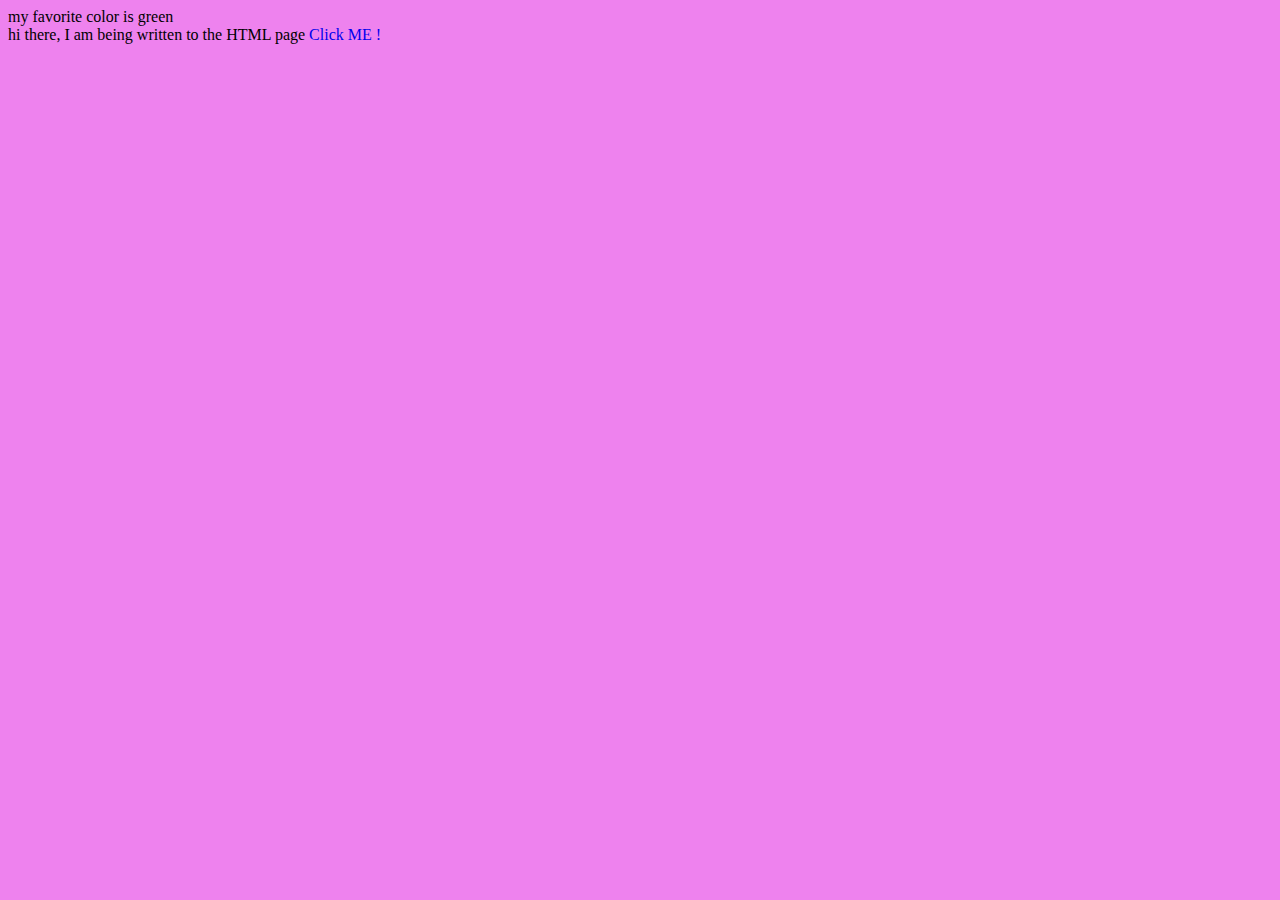
<file: practice/Index.html>
<html>
<title>Week 8</title>
<style>
  body{background-color: violet;  }
  
</style>
<head>
    <script> 
    console.log("I am a ghost in your computer!");
    function displayfavoritecolor()
    {
        var favoritecolor = " green";
        document.getElementById("big").innerHTML = "my favorite color is" + favoritecolor;
    }
    </script>
</head>
<body onload="displayfavoritecolor()">
<span id="big">Hello there</span>
<br>
hi there,
</body>
<script>
    document.write("I am being written to the HTML page");
    </script> 
<a href="nextpage.html" style="text-decoration:none" target="_blank">Click ME !</a>
</html>
</file>
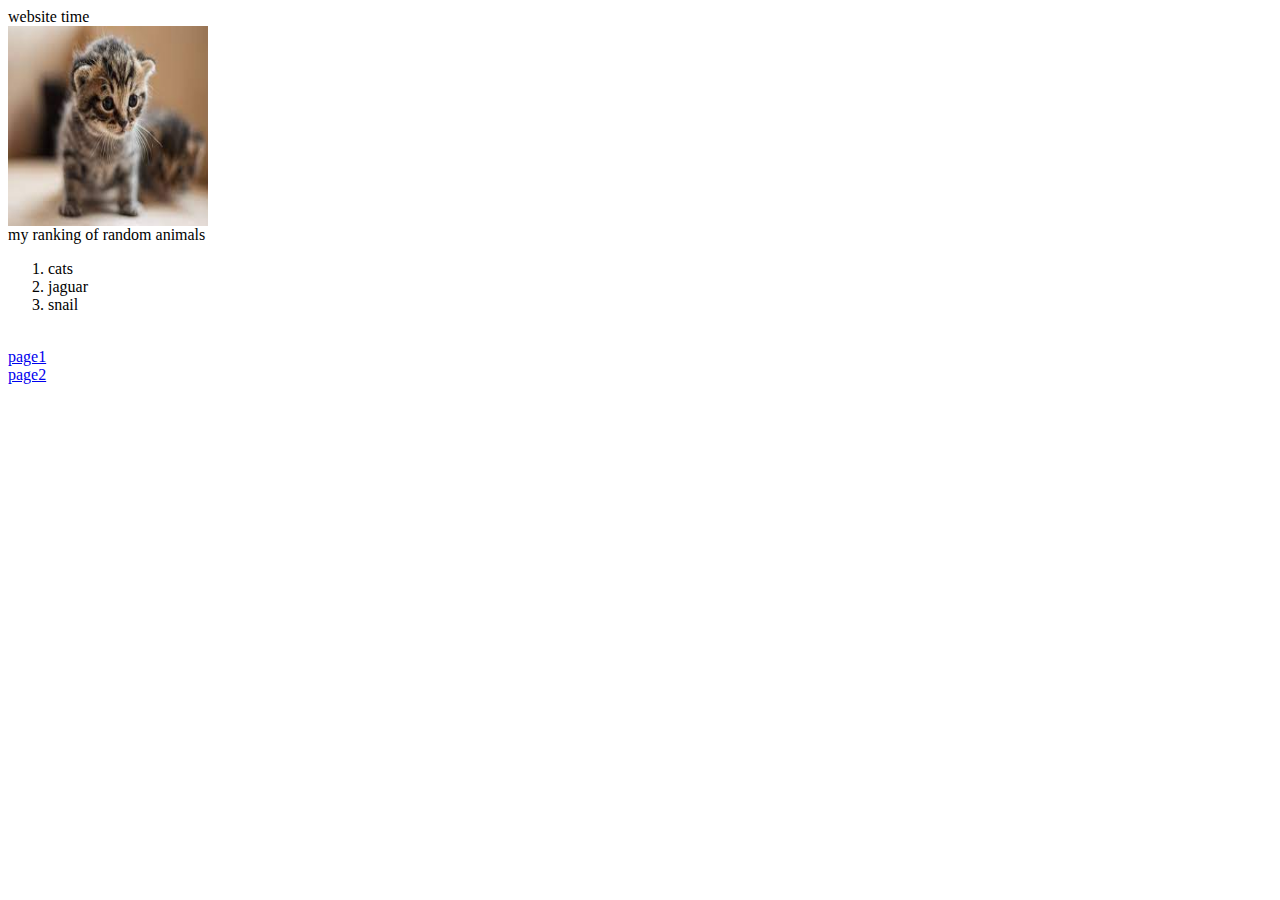
<file: week 6/index.html>
<html>
    <title>firstwebsite</title>
    <head></head>
    <body>
        website time
        <br>
        <img src="cat1.jpg" height='200' width='200'/>
        <br>
my ranking of random animals 
<ol>
    <li>cats</li>
    <li>jaguar</li>
    <li>snail</li>
</ol>
        <br>
        <a href="page1.html">page1</a>
        <br>
     <a href="page2.html">page2</a>
    </body>
   
</html>
</file>
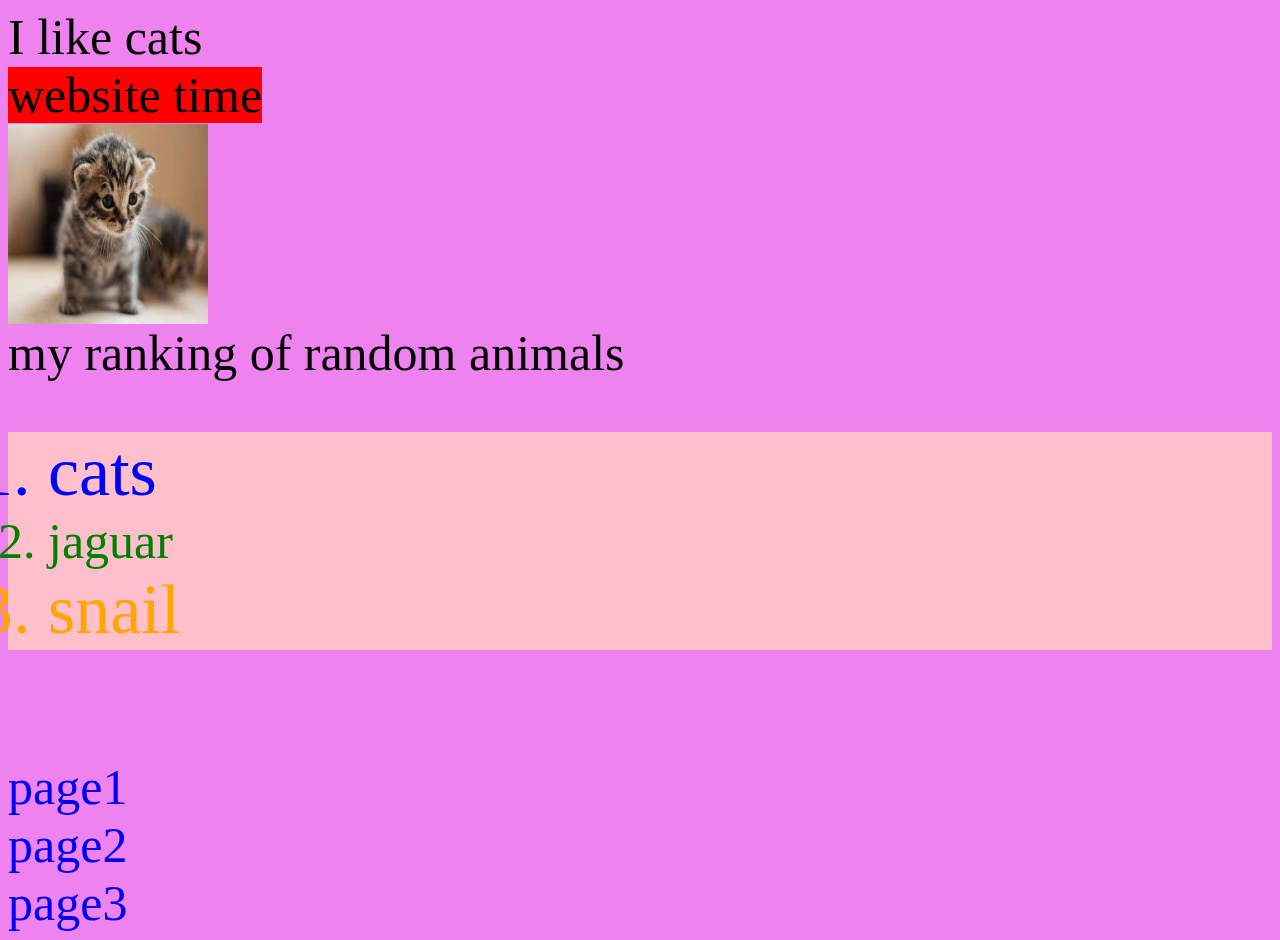
<file: Week 7/index.html>
<html>
    <title>firstwebsite</title>
    <style> 

        body{background-color: violet;
            font-size: 50px;
        }
        head{ 
            background-color: bisque;
        }
        ol{
            background-color:pink;
        }
    </style>
    <head>
    <link rel="stylesheet" type="text/css" href="mainstyle.css">
        I like cats
    </head>
    <br>
    <body>
      <span>website time</span>  
        <br>
        <img src="cat1.jpg" height='200' width='200'/>
        <br>
my ranking of random animals 
<ol>
    <li class="blue" id="big">cats</li>
    <li class="green" id="lil">jaguar</li>
    <li class="orange" id="big">snail</li>
</ol>
        <br>
        <a href="page1.html" style="text-decoration:none" target="_blank">page1</a>
        <br>
     <a href="page2.html" style="text-decoration:none" target="_blank">page2</a>
    <br>
    <a href="page3.html" style="text-decoration:none" target="_blank">page3</a>
    </body>
   
</html>
</file>
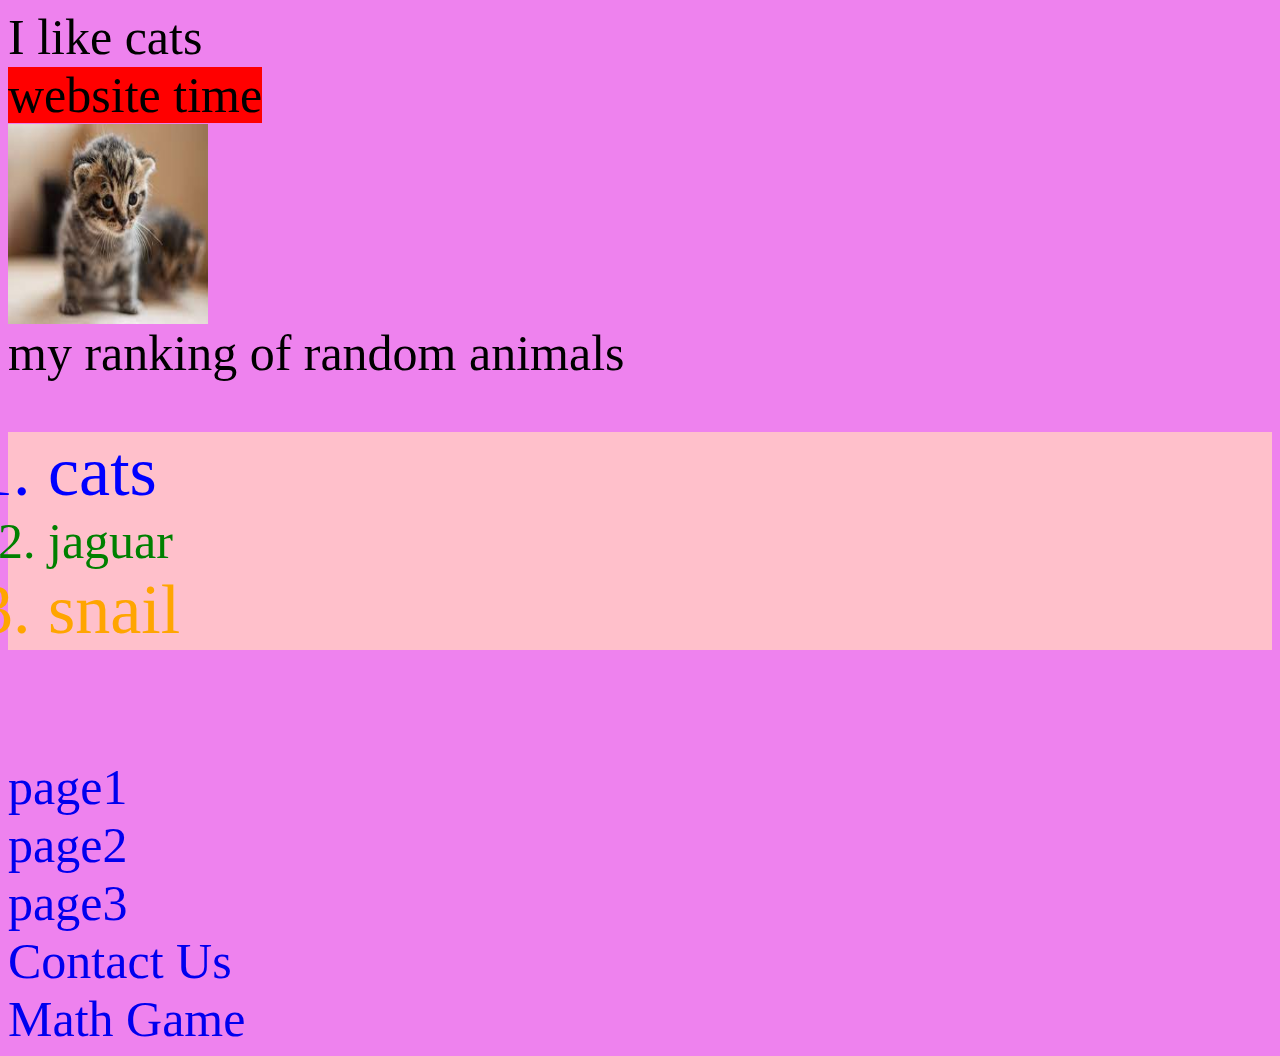
<file: Week 8/index.html>
<html>
    <title>firstwebsite</title>
    <style> 

        body{background-color: violet;
            font-size: 50px;
        }
        head{ 
            background-color: bisque;
        }
        ol{
            background-color:pink;
        }
    </style>
    <head>
    <link rel="stylesheet" type="text/css" href="mainstyle.css">
        I like cats
    </head>
    <br>
    <body>
      <span>website time</span>  
        <br>
        <img src="cat1.jpg" height='200' width='200'/>
        <br>
my ranking of random animals 
<ol>
    <li class="blue" id="big">cats</li>
    <li class="green" id="lil">jaguar</li>
    <li class="orange" id="big">snail</li>
</ol>
        <br>
        <a href="page1.html" style="text-decoration:none" target="_blank">page1</a>
        <br>
     <a href="page2.html" style="text-decoration:none" target="_blank">page2</a>
    <br>
    <a href="page3.html" style="text-decoration:none" target="_blank">page3</a>
    <br>
    <a href="contactus.html" style="text-decoration:none" target="_blank">Contact Us</a>
    <br>
    <a href="mathgame.html" style="text-decoration:none" target="_blank">Math Game</a>
</body>
   
</html>
</file>
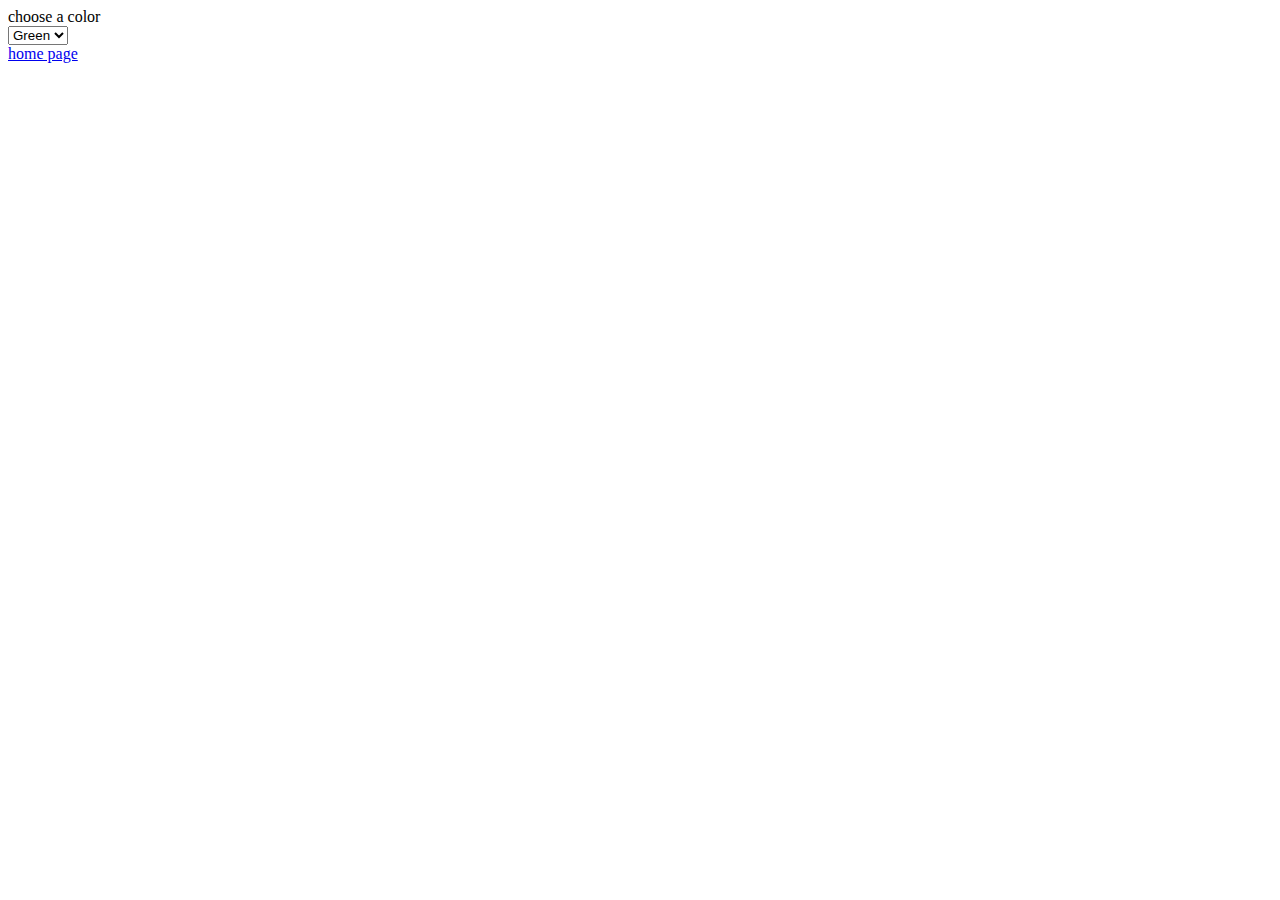
<file: week 6/page1.html>
<html>
    <title>page1</title>
    <head></head>
    <body>
        choose a color
        <br>
        <select>
            <option value="green">Green</option>
            <option value="blue">Blue</option>
        </select>
        <br>
        <a href="index.html">home page</a>
    </body>
</html>
</file>
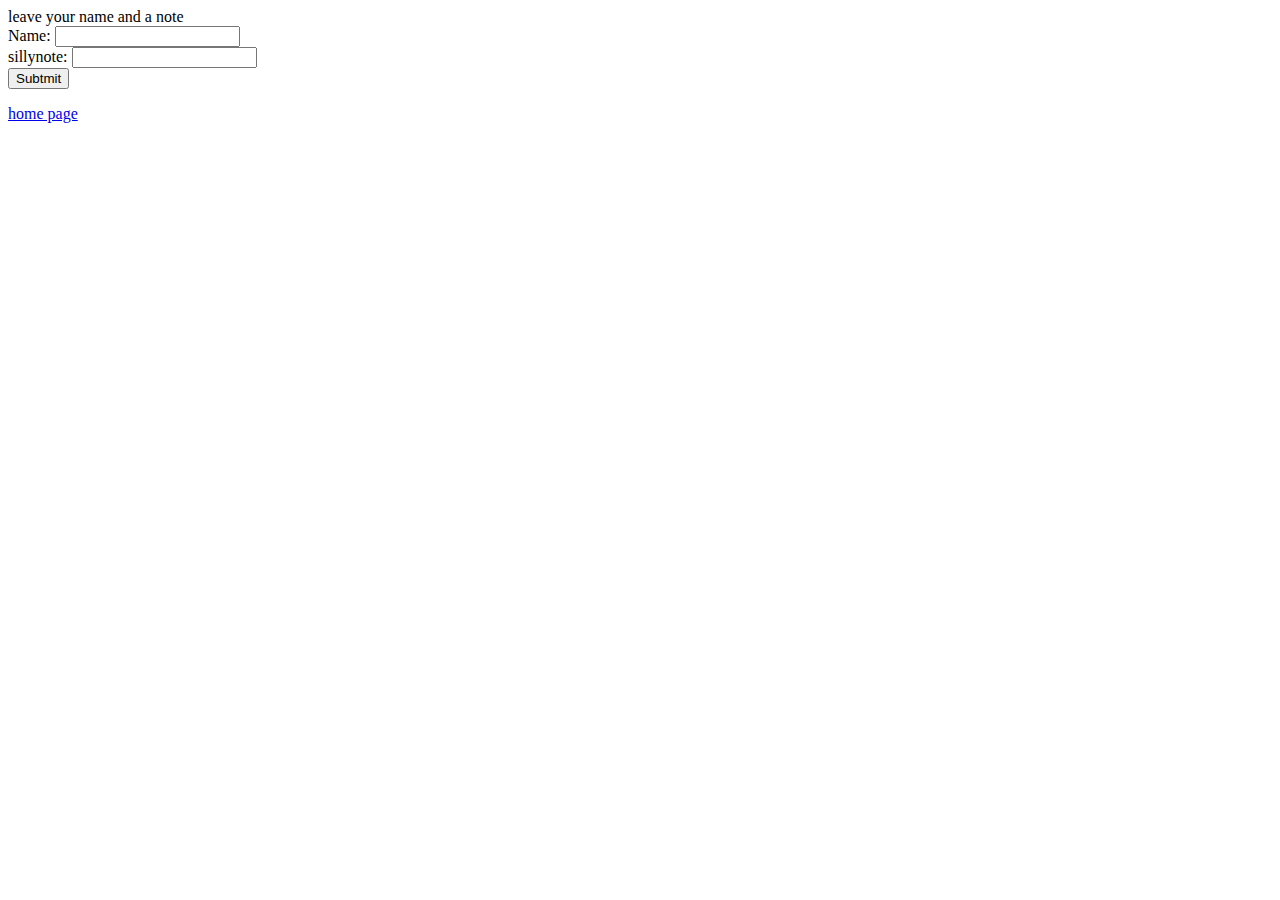
<file: week 6/page2.html>
<html>
    <title>page2</title>
    <head></head>
    <body>
        leave your name and a note
        <br>
        <form>
            Name: <input type="text "> <br>
            sillynote: <input type="text "> <br>
            <button type="button">Subtmit</button>
        </form>
        <a href="index.html">home page</a>
    </body>
</html>
</file>
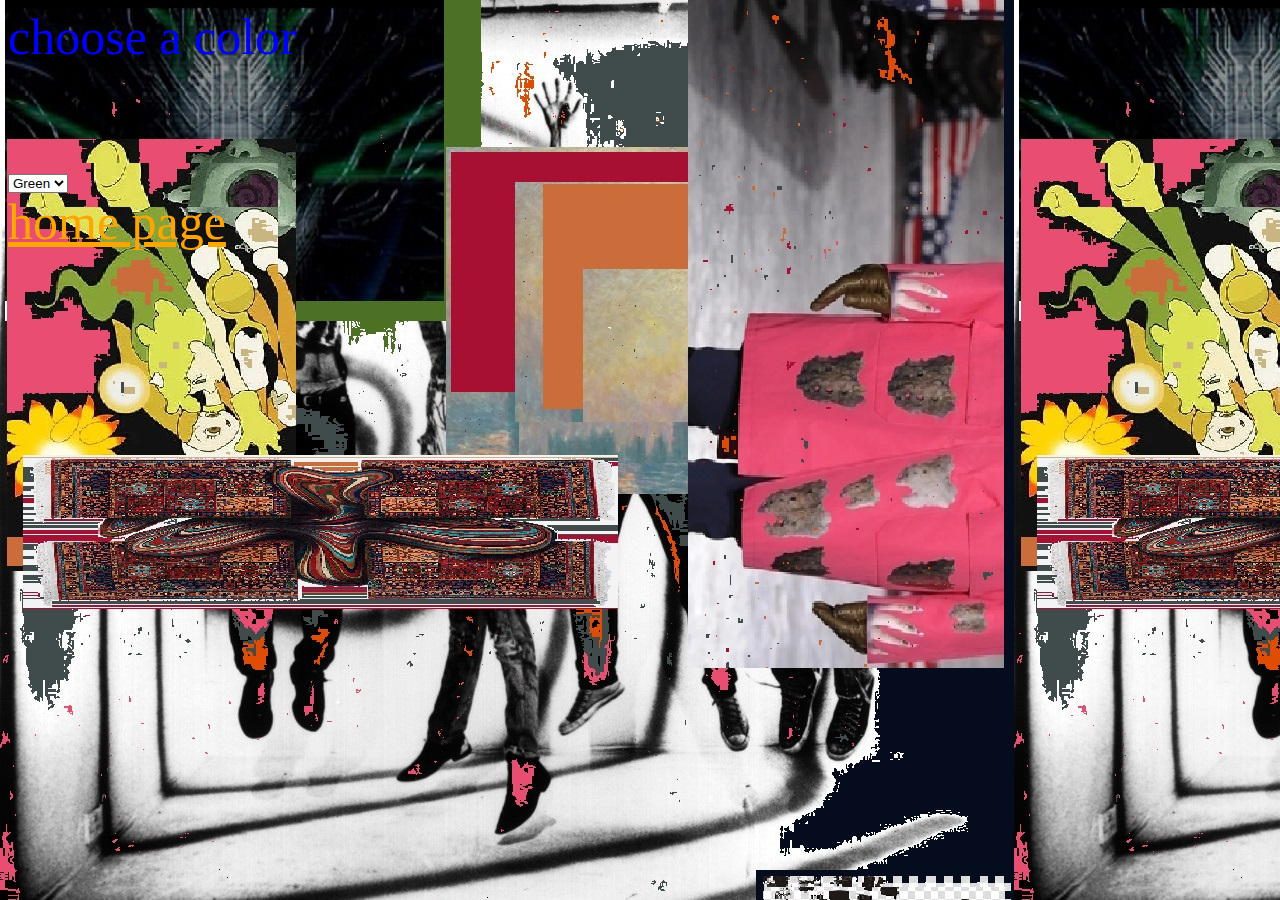
<file: Week 7/page1.html>
<html>
    <title>page1</title>
    <style> 

        body{
            background-image: url("whoareyouimage.jpg");
            font-size: 50px;
        }
    </style>
    <head><link rel="stylesheet" type="text/css" href="mainstyle.css"></head>
    <body>
        <p class="blue">choose a color</p>
        <br>
        <select>
            <option value="green">Green</option>
            <option value="blue">Blue</option>
        </select>
        <br>
        <a class="orange" href="index.html">home page</a>
    </body>
</html>
</file>
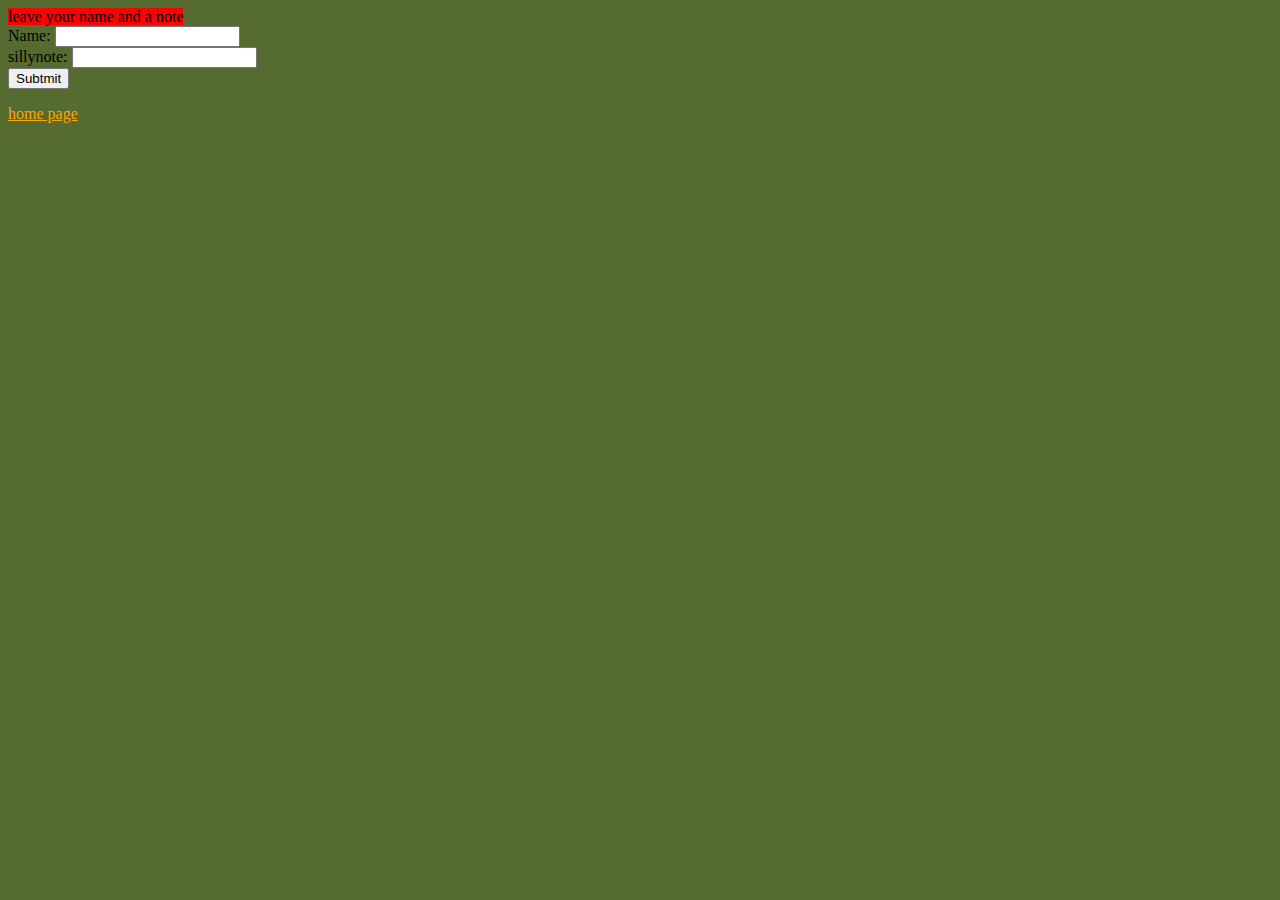
<file: Week 7/page2.html>
<html>
    <title>page2</title>
    <style> 

        body{
            background-color:darkolivegreen;
        }
    </style>
    <head><link rel="stylesheet" type="text/css" href="mainstyle.css">
    </head>
    <body>
       <span> leave your name and a note </span>
        <br>
        <form>
            Name: <input type="text "> <br>
            sillynote: <input type="text "> <br>
            <button type="button">Subtmit</button>
        </form>
        <a class="orange" href="index.html">home page</a>
    </body>
</html>
</file>
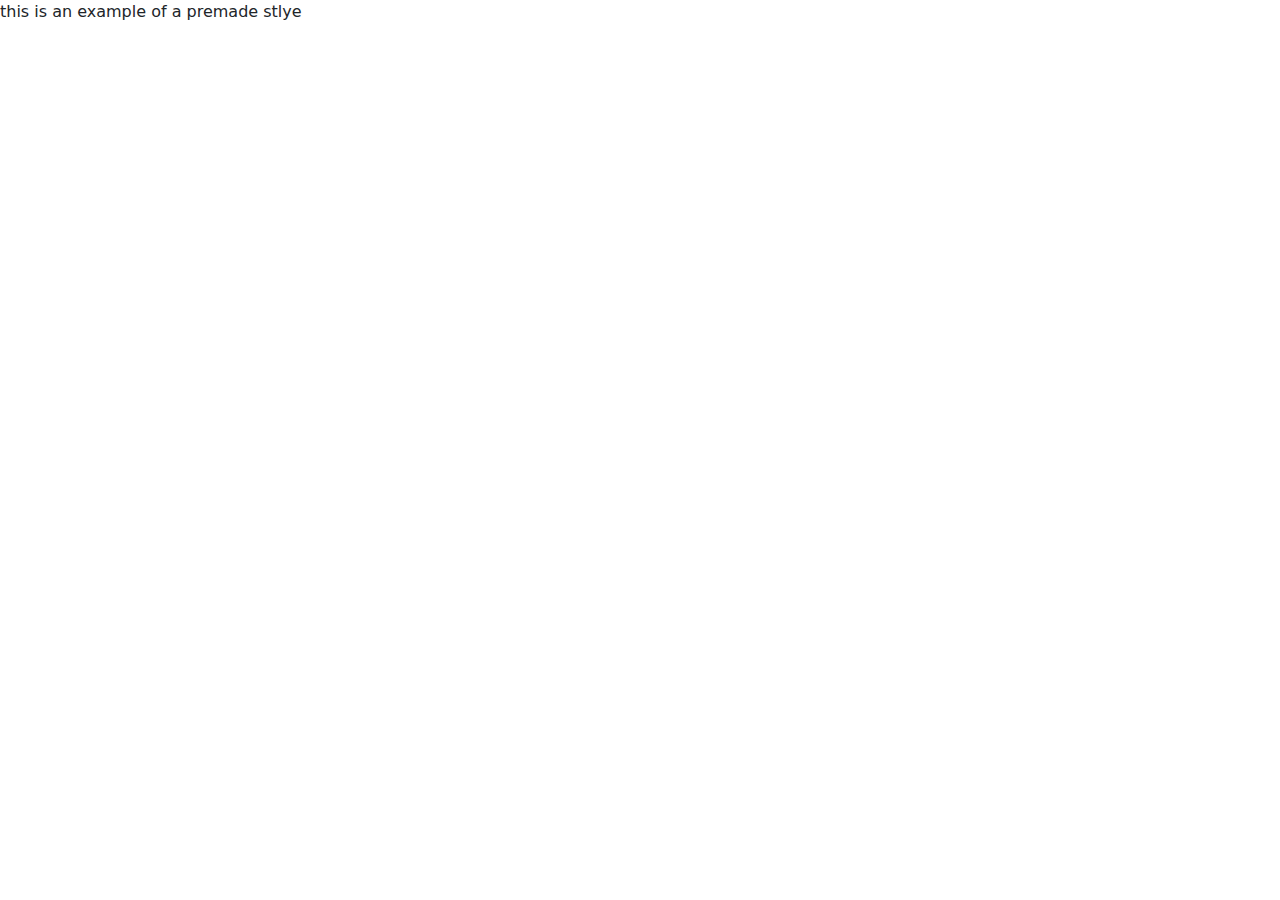
<file: Week 7/page3.html>
<html>
    <title>page3</title>
    <head>
        <link href="https://cdn.jsdelivr.net/npm/bootstrap@5.3.3/dist/css/bootstrap.min.css" rel="stylesheet" integrity="sha384-QWTKZyjpPEjISv5WaRU9OFeRpok6YctnYmDr5pNlyT2bRjXh0JMhjY6hW+ALEwIH" crossorigin="anonymous">
    </head>
    <body><p>this is an example of a premade stlye</p></body>
</html>
</file>
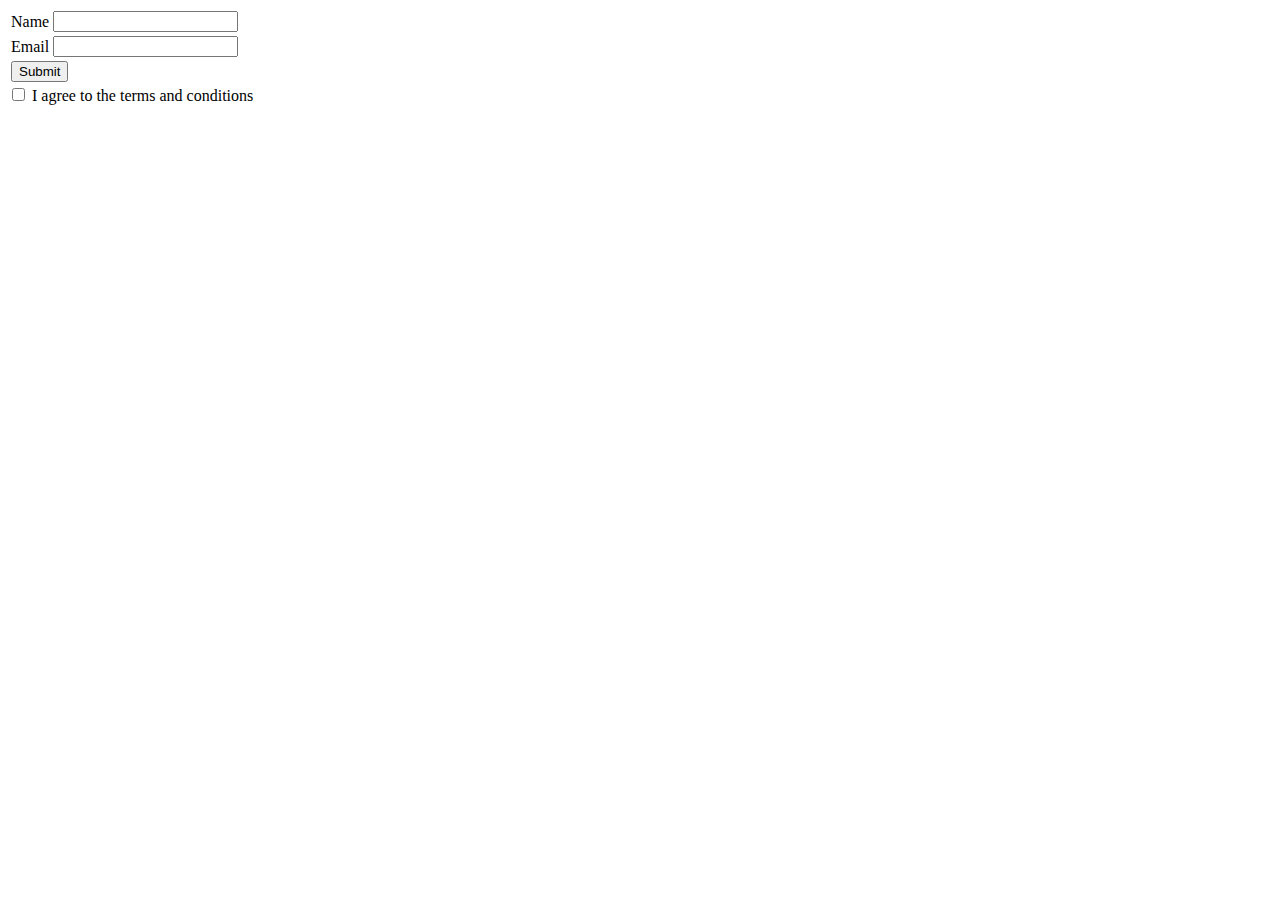
<file: Week 8/contactus.html>
<html>
    <title>contact us page</title>
    <head>
        <script>
            <!--no idea what to google to make the text box red-->
       function grab()
       {
     var name = document.getElementById("txtName").value;
        if (name == "") {
    alert("Name must be filled out");
    return false;

  }
     var Email = document.getElementById("txtEmail").value;
         if (Email == "") {
    alert("email must be filled out");
    return false;
  }
  if (termschk.checked == 0)
  {alert("must agree to terms");
return false;}

                document.getElementById("finalResult").innerHTML = "name: " + name + " Email: " + Email;            }
       </script>
    </head>
    <body>
        <table>
            <tr>
                <td>Name</td>
                <td><input type="text" id="txtName"></td>
            </tr>
            <tr>
                <td>Email</td>
                <td><input type="text" id="txtEmail"></td>
            </tr>
            <tr>
                <td colspan="2"><button id="btnsubmit" onclick="grab();">Submit</button></td>
            </tr>
        </table>
        <div id="finalResult"></div>
        <input type="checkbox" id="termschk" name="termschk" value="terms">
        <label for="termschk"> I agree to the terms and conditions</label><br>
    </body>
</html>
</file>
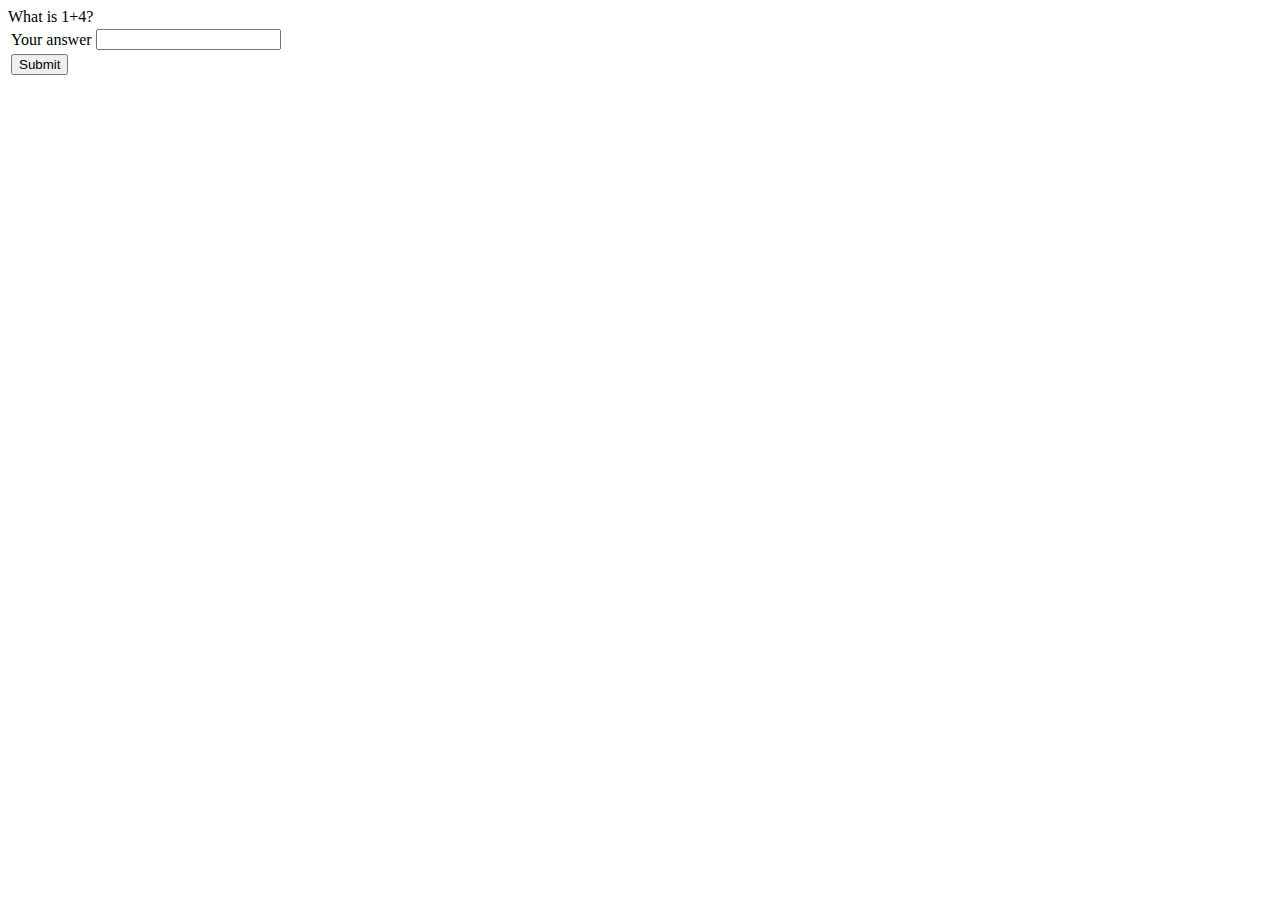
<file: Week 8/mathgame.html>
<html>
    <title>math game</title>
    <head>
        <script>
        var actualAnswer;
        function printQuestion()
        {
            var number1 = Math.floor(Math.random() * 10);
            var number2 = Math.floor(Math.random() * 10);
            actualAnswer = number1 + number2;
            document.getElementById("theQuestion").innerHTML = "What is " + number1 + "+" + number2 + "?";
        
        }
        function checkAnswer()
        {
            var answer = document.getElementById("txtAnswer").value;
            if(answer == actualAnswer)
            {
                document.getElementById("finalResult").innerHTML = "Good job!";
            }
            else
            {
                document.getElementById("finalResult").innerHTML = "Not quite!";
            }      
        }
        </script>
    </head>
    <body onload="printQuestion();">
        <div id="theQuestion"></div>
            <table>
                <tr>
                    <td>Your answer</td>
                    <td><input type="text" id="txtAnswer"></td>
                </tr>
                <tr>
                    <td colspan="2"><button id="btnSubmit" onClick="checkAnswer();">Submit</button></td>
                </tr>
            </table>
        <div id="finalResult"></div>
    </body>
 </html>
</file>
<file: Week 7/mainstyle.css>
Body {font: size 100px;
font-family: fantasy;}
span{
    background-color:red;
}
.blue{color:blue}
.green{color:green}
.orange{color:orange}
#big{font-size: 70px;}
#lil{font: size 30px; ;}
</file>
<file: Week 8/mainstyle.css>
Body {font: size 100px;
font-family: fantasy;}
span{
    background-color:red;
}
.blue{color:blue}
.green{color:green}
.orange{color:orange}
#big{font-size: 70px;}
#lil{font: size 30px; ;}
.errorClass { border:  5px solid red; }
</file>
